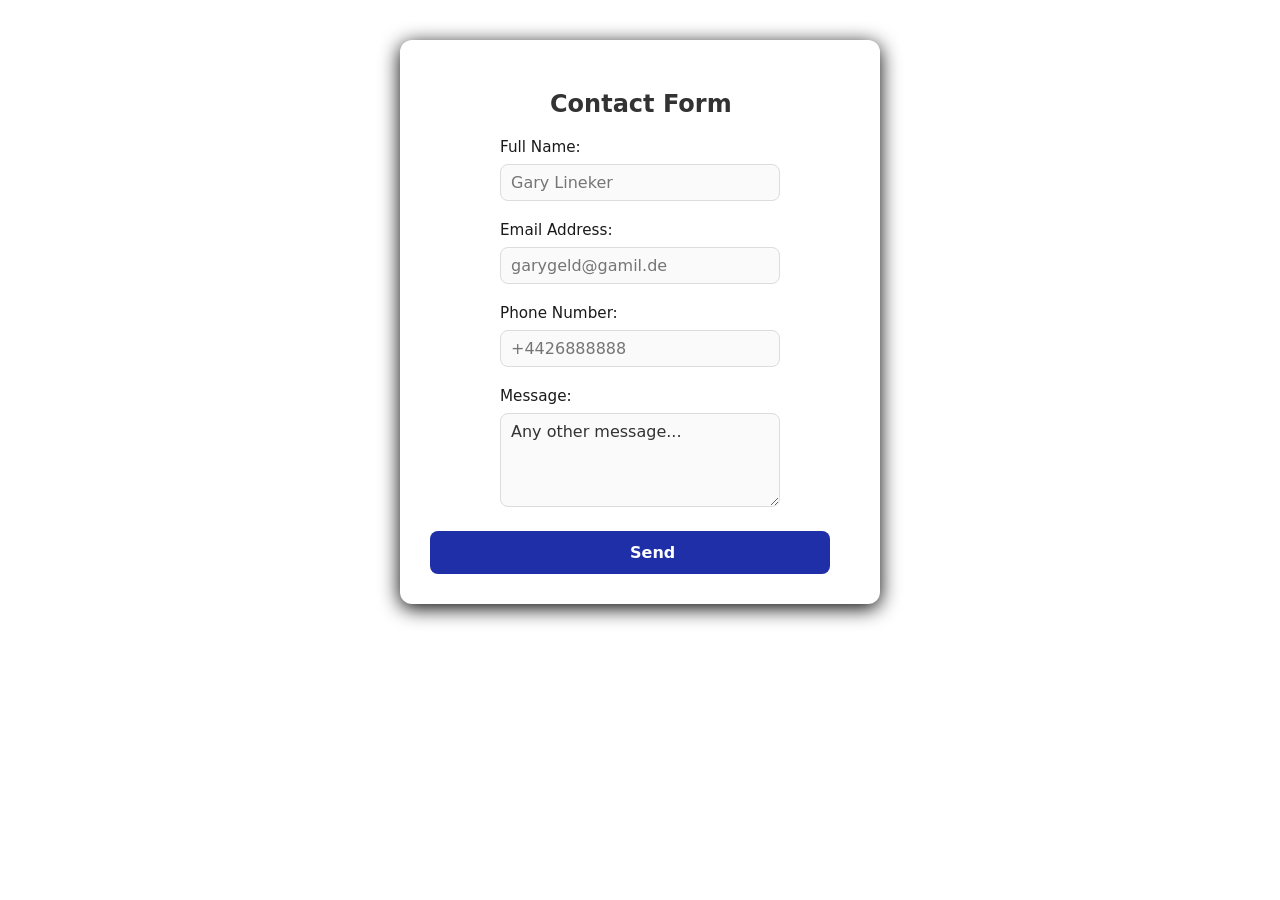
<file: Week7 - Contact Form/index.html>
<!DOCTYPE html>
<html lang="en">
<head>
    <meta charset="UTF-8">
    <meta name="viewport" content="width=device-width, initial-scale=1.0">
    <title>Contact Form</title>
    <link rel="stylesheet" href="style.css">
</head>
<body>
    
    <form action="#" method="POST">

        <h2>Contact Form</h2>

        <div>
            <label for="name">Full Name:</label>
            <input type="text" id="name" name="name" placeholder="Gary Lineker" required>

        </div>

        <div>
           <label for="email">Email Address:</label>
           <input type="email" id="email" name="email" placeholder="garygeld@gamil.de" required> 

        </div>

        <div>
            <label for="phone">Phone Number:</label>
            <input type="number" id="phone" name="phone" placeholder="+4426888888" minlength="10 digits" required>

        </div>

        <div>
           <label for="msg">Message:</label>
           <textarea name="msg" id="msg" rows="4">Any other message...</textarea> 

        </div>


        <button type="submit">Send</button>



    </form>
</body>
</html>
</file>
<file: Week7 - Contact Form/style.css>
form {
    max-width: 420px;
    margin: 40px auto;
    padding: 30px;
    background-color: #ffffff;
    border-radius: 12px;
    box-shadow: 0 4px 20px rgba(0, 0, 0, 08);
    font-family: system-ui, -apple-system, BlinkMacSystemFont, 'Segoe UI', Roboto, Oxygen, Ubuntu, Cantarell, 'Open Sans', 'Helvetica Neue', sans-serif;
    color: #333333;
    
}

h2 {
    padding-left: 120px;
}

form div {
    margin-bottom: 20px;
    display: block;
    padding-left: 70px;
    
}
form label {
    display: block;
    margin-bottom: 8px;
    font-weight: 500;
    font-size: 0.95rem;
    color: #1a1a1a;
}

form input[type=text],
form input[id=email],
form input[type=number],
form textarea[id=msg] {
    width: 80%;
    padding: 8px 10px;
    border: 1.5px solid #dcdcdc;
    border-radius: 8px;
    font-size: 1rem;
    font-family: inherit;
    color: #333333;
    background-color: #fafafa;
    transition: all 0.3s ease;
    box-sizing: border-box;
}

form button[type="submit"] {
    width: 80%;
    padding: 12px 200px;
    background-color: #1E2FA8;
    color: #ffffff;
    border: none;
    border-radius: 8px;
    font-size: 1rem;
    font-weight: 600;
    font-family: inherit;
    cursor: pointer;
    transition: background-color 0.2s ease, transform 0.1s ease;

}

form button[type="submit"]:hover {
    background-color: #162282;
}

form button[type="submit"]:active {
    transform: scale(0.98);

}
</file>
